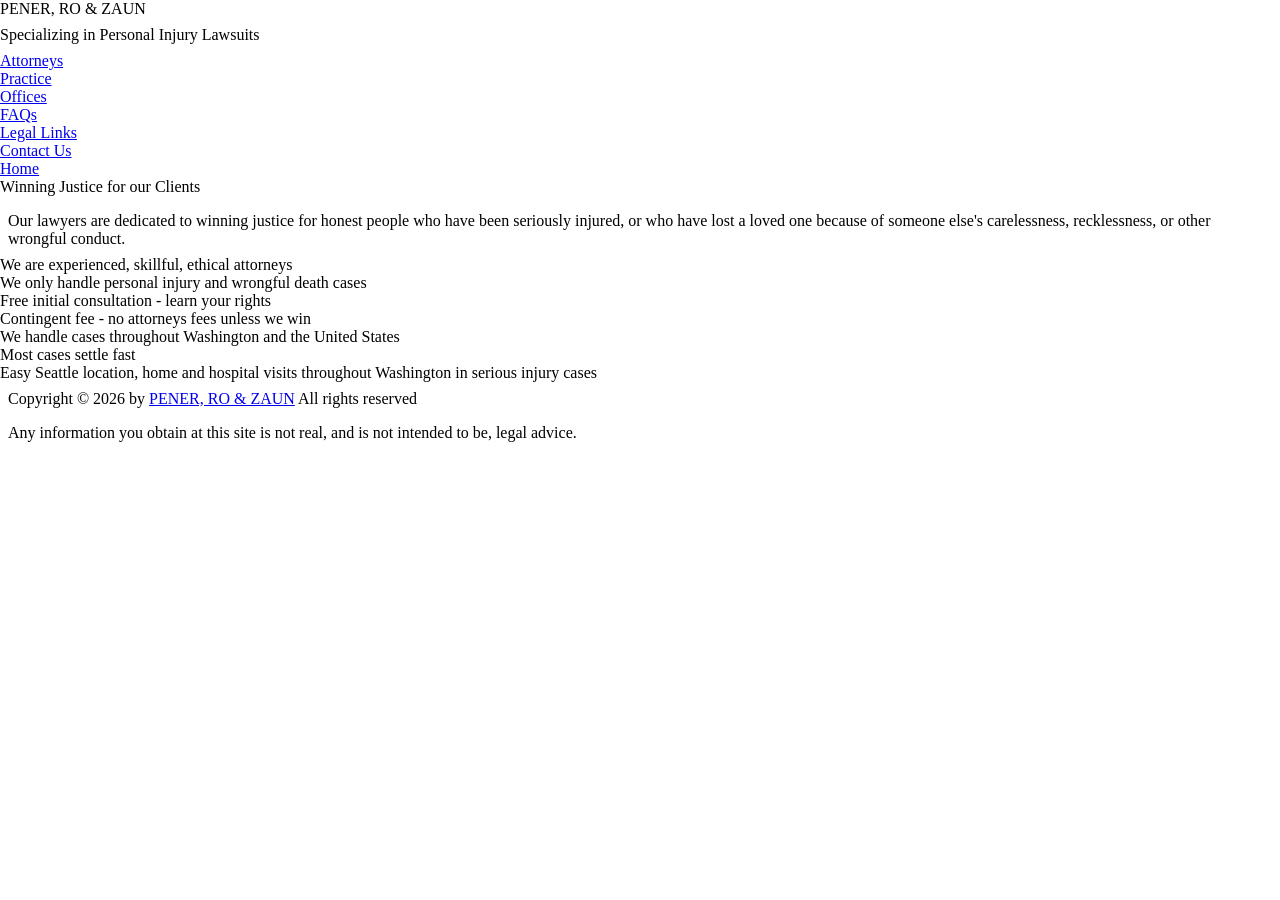
<file: index.html>
<!DOCTYPE html>
<html lang="en">
  <head>
    <title>Attorneys</title>
    <meta name="author" content="change to your name"> <!-- TODO: Update the content attribute with your name -->
    <meta charset="utf-8">
    <meta name="viewport" content="width=device-width, initial-scale=1.0">
    <link rel="icon" type="image/svg" sizes="16x16" href="_images/kody.svg">
    <link rel="stylesheet" href="styles/normalize.css" >
    <link rel="stylesheet" href="styles/format.css" >
</head>
<body>
<header> <!-- DON'T CHANGE: The site header shows branding information to identify the company and its purpose on every site page -->
  <h1>PENER, RO &amp; ZAUN</h1>
  <h2>Specializing in Personal Injury Lawsuits</h2>
</header>

<nav aria-label="main"> <!-- DON'T CHANGE: The navigation provides consistent navigation on every page in the site -->
    <ol>
      <li><a href="attorneys.html">Attorneys</a></li>
      <li><a href="practice.html">Practice</a></li>
      <li><a href="offices.html">Offices</a></li>
      <li><a href="faqs.html">FAQs</a></li>
      <li><a href="legallinks.html">Legal Links</a></li>
      <li><a href="contactus.html">Contact Us</a></li>
      <li><a href="index.html">Home</a></li>
    </ol>
</nav>

<main>
    <!-- TODO: Add each site page's content here -->
	<h1>Winning Justice for our Clients</h1>
	<p>Our lawyers are dedicated to winning justice for honest people who have been seriously injured, or who have lost a loved one because of someone else's carelessness, recklessness, or other wrongful conduct.</p>
	<ul>
		<li>We are experienced, skillful, ethical attorneys</li>
		<li>We only handle personal injury and wrongful death cases</li>
		<li>Free initial consultation - learn your rights</li>
		<li>Contingent fee - no attorneys fees unless we win</li>
		<li>We handle cases throughout Washington and the United States</li>
		<li>Most cases settle fast</li>
		<li>Easy Seattle location, home and hospital visits throughout Washington in serious injury cases</li>
	</ul>

</main>

<footer> <!-- DON'T CHANGE: The footer shows overall site details on every page in the site -->
  <p>Copyright &copy; 2026 by <a href="mailto:info@prz.law">PENER, RO &amp; ZAUN</a> All rights reserved</p>
  <p>Any information you obtain at this site is not real, and is not intended to be, legal advice.</p>
</footer>
</body>
</html>
</file>
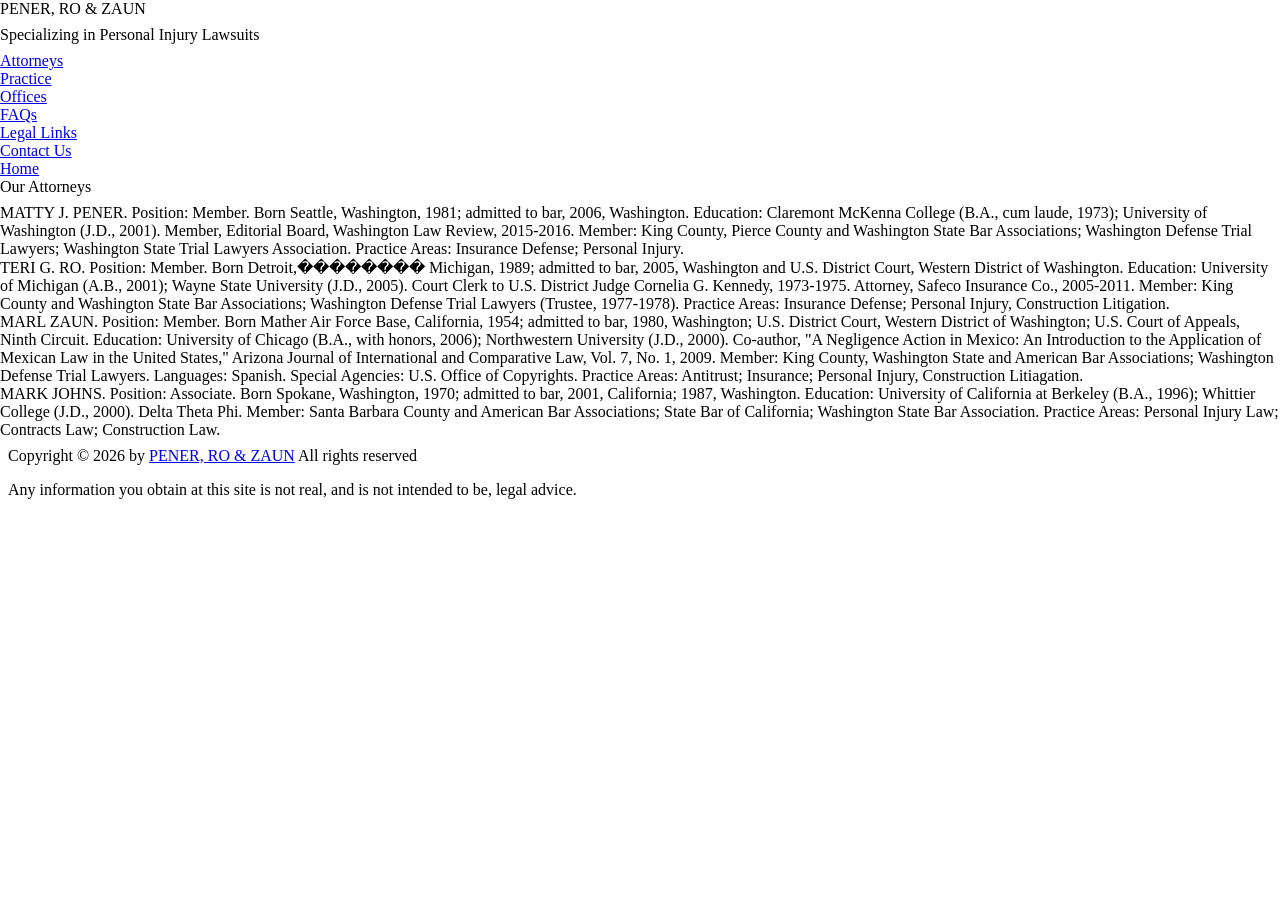
<file: attorney.html>
<!DOCTYPE html>
<html lang="en">
  <head>
    <title>Attorneys</title>
    <meta name="author" content="change to your name"> <!-- TODO: Update the content attribute with your name -->
    <meta charset="utf-8">
    <meta name="viewport" content="width=device-width, initial-scale=1.0">
    <link rel="icon" type="image/svg" sizes="16x16" href="_images/kody.svg">
    <link rel="stylesheet" href="styles/normalize.css" >
    <link rel="stylesheet" href="styles/format.css" >
</head>
<body>
<header> <!-- DON'T CHANGE: The site header shows branding information to identify the company and its purpose on every site page -->
  <h1>PENER, RO &amp; ZAUN</h1>
  <h2>Specializing in Personal Injury Lawsuits</h2>
</header>

<nav aria-label="main"> <!-- DON'T CHANGE: The navigation provides consistent navigation on every page in the site -->
    <ol>
      <li><a href="attorneys.html">Attorneys</a></li>
      <li><a href="practice.html">Practice</a></li>
      <li><a href="offices.html">Offices</a></li>
      <li><a href="faqs.html">FAQs</a></li>
      <li><a href="legallinks.html">Legal Links</a></li>
      <li><a href="contactus.html">Contact Us</a></li>
      <li><a href="index.html">Home</a></li>
    </ol>
</nav>

<main>
    <!-- TODO: Add each site page's content here -->
	<h1>Our Attorneys</h1>
	<!-- List updated May 2025 -->
	<ul>
		<li>MATTY J. PENER. Position: Member. Born Seattle, Washington, 1981; admitted 
		  to bar, 2006, Washington. Education: Claremont McKenna College (B.A., cum laude, 
		  1973); University of Washington (J.D., 2001). Member, Editorial Board, Washington 
		  Law Review, 2015-2016. Member: King County, Pierce County and Washington State 
		  Bar Associations; Washington Defense Trial Lawyers; Washington State Trial Lawyers 
		  Association. Practice Areas: Insurance Defense; Personal Injury.
		</li>
		<li>TERI G. RO. Position: Member. Born Detroit,�������� Michigan, 1989; 
		  admitted to bar, 2005, Washington and U.S. District Court, Western District 
		  of Washington. Education: University of Michigan (A.B., 2001); Wayne State University 
		  (J.D., 2005). Court Clerk to U.S. District Judge Cornelia G. Kennedy, 1973-1975. 
		  Attorney, Safeco Insurance Co., 2005-2011. Member: King County and Washington 
		  State Bar Associations; Washington Defense Trial Lawyers (Trustee, 1977-1978). 
		  Practice Areas: Insurance Defense; Personal Injury, Construction Litigation. 
		</li>
		<li>MARL ZAUN. Position: Member. Born Mather Air Force Base, California, 
		  1954; admitted to bar, 1980, Washington; U.S. District Court, Western District 
		  of Washington; U.S. Court of Appeals, Ninth Circuit. Education: University of 
		  Chicago (B.A., with honors, 2006); Northwestern University (J.D., 2000). Co-author, 
		  "A Negligence Action in Mexico: An Introduction to the Application of Mexican 
		  Law in the United States," Arizona Journal of International and Comparative 
		  Law, Vol. 7, No. 1, 2009. Member: King County, Washington State and American 
		  Bar Associations; Washington Defense Trial Lawyers. Languages: Spanish. Special 
		  Agencies: U.S. Office of Copyrights. Practice Areas: Antitrust; Insurance; Personal 
		  Injury, Construction Litiagation.
		</li>
		<li>MARK JOHNS. Position: Associate. Born Spokane, Washington, 1970; admitted 
		  to bar, 2001, California; 1987, Washington. Education: University of California 
		  at Berkeley (B.A., 1996); Whittier College (J.D., 2000). Delta Theta Phi. Member: 
		  Santa Barbara County and American Bar Associations; State Bar of California; 
		  Washington State Bar Association. Practice Areas: Personal Injury Law; Contracts 
		  Law; Construction Law.
		</li>
	</ul>

</main>

<footer> <!-- DON'T CHANGE: The footer shows overall site details on every page in the site -->
  <p>Copyright &copy; 2026 by <a href="mailto:info@prz.law">PENER, RO &amp; ZAUN</a> All rights reserved</p>
  <p>Any information you obtain at this site is not real, and is not intended to be, legal advice.</p>
</footer>
</body>
</html>
</file>
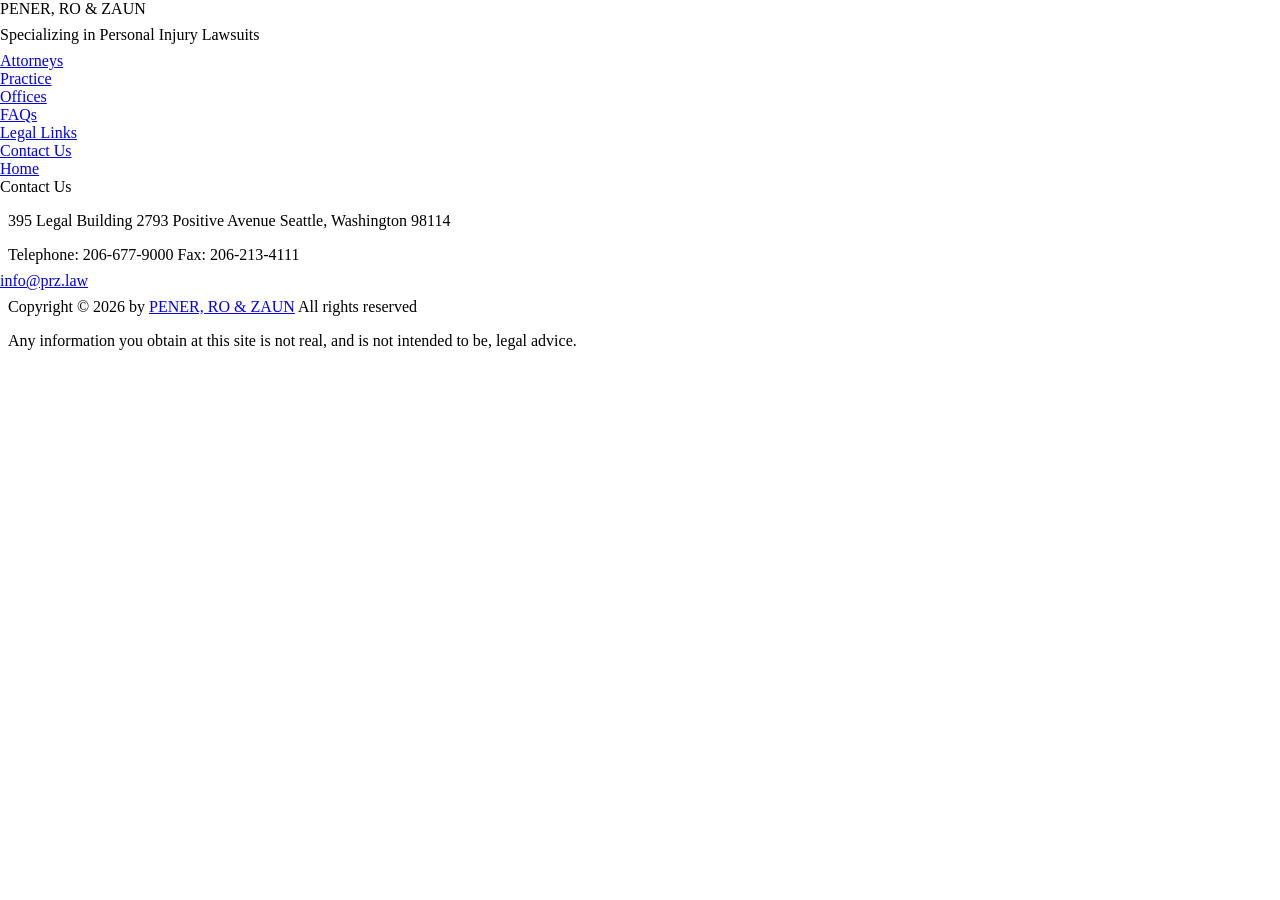
<file: contactus.html>
<!DOCTYPE html>
<html lang="en">
  <head>
    <title>Attorneys</title>
    <meta name="author" content="change to your name"> <!-- TODO: Update the content attribute with your name -->
    <meta charset="utf-8">
    <meta name="viewport" content="width=device-width, initial-scale=1.0">
    <link rel="icon" type="image/svg" sizes="16x16" href="_images/kody.svg">
    <link rel="stylesheet" href="styles/normalize.css" >
    <link rel="stylesheet" href="styles/format.css" >
</head>
<body>
<header> <!-- DON'T CHANGE: The site header shows branding information to identify the company and its purpose on every site page -->
  <h1>PENER, RO &amp; ZAUN</h1>
  <h2>Specializing in Personal Injury Lawsuits</h2>
</header>

<nav aria-label="main"> <!-- DON'T CHANGE: The navigation provides consistent navigation on every page in the site -->
    <ol>
      <li><a href="attorneys.html">Attorneys</a></li>
      <li><a href="practice.html">Practice</a></li>
      <li><a href="offices.html">Offices</a></li>
      <li><a href="faqs.html">FAQs</a></li>
      <li><a href="legallinks.html">Legal Links</a></li>
      <li><a href="contactus.html">Contact Us</a></li>
      <li><a href="index.html">Home</a></li>
    </ol>
</nav>

<main>
    <!-- TODO: Add each site page's content here -->
	    <h1>Contact Us</h1>
	<p>395 Legal Building
	2793 Positive Avenue 
        Seattle, Washington 98114</p>
	<p>Telephone: 206-677-9000 
	Fax: 206-213-4111</p>
	<a href="mailto:info@prz.law">info@prz.law</a>

</main>

<footer> <!-- DON'T CHANGE: The footer shows overall site details on every page in the site -->
  <p>Copyright &copy; 2026 by <a href="mailto:info@prz.law">PENER, RO &amp; ZAUN</a> All rights reserved</p>
  <p>Any information you obtain at this site is not real, and is not intended to be, legal advice.</p>
</footer>
</body>
</html>
</file>
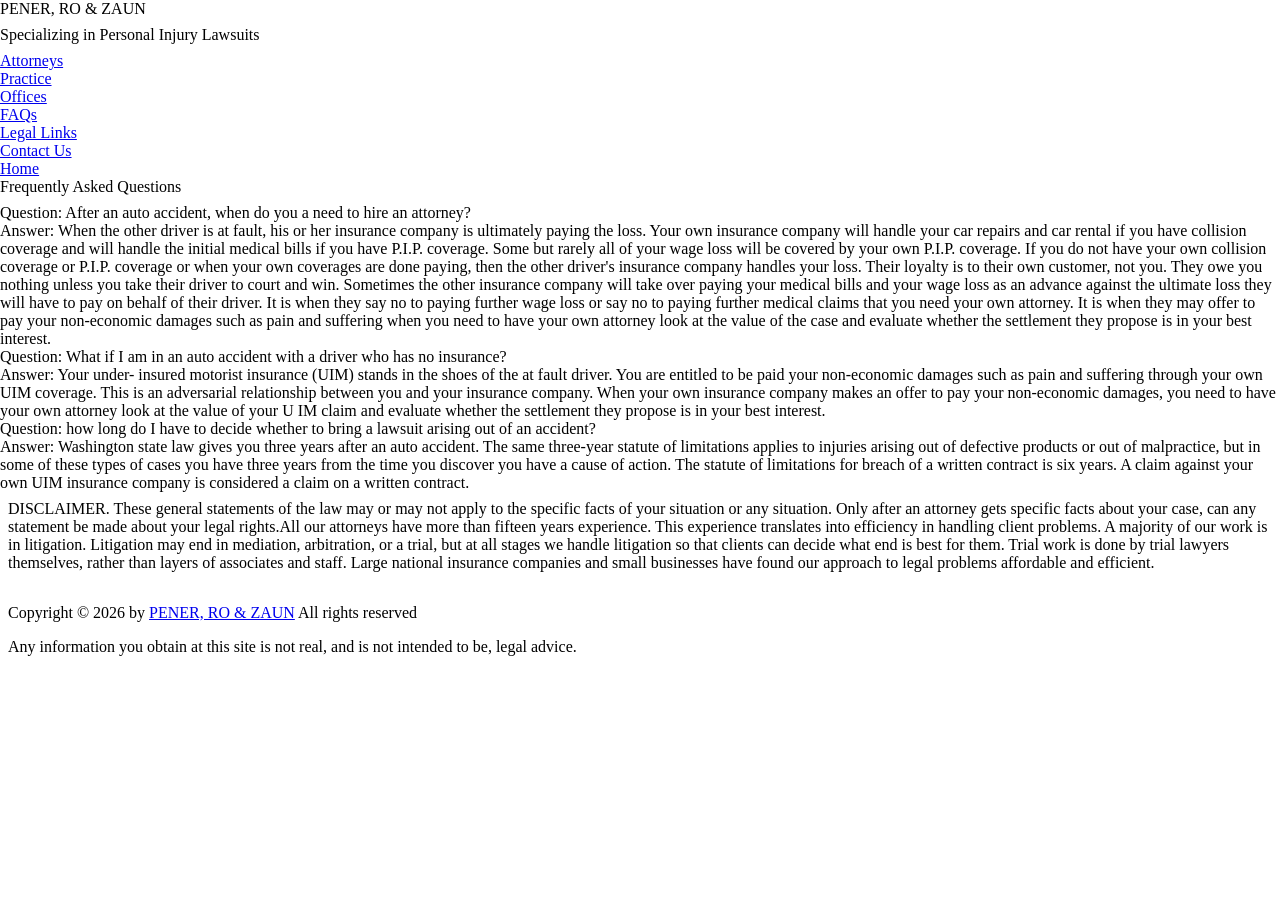
<file: faqs.html>
<!DOCTYPE html>
<html lang="en">
  <head>
    <title>Attorneys</title>
    <meta name="author" content="change to your name"> <!-- TODO: Update the content attribute with your name -->
    <meta charset="utf-8">
    <meta name="viewport" content="width=device-width, initial-scale=1.0">
    <link rel="icon" type="image/svg" sizes="16x16" href="_images/kody.svg">
    <link rel="stylesheet" href="styles/normalize.css" >
    <link rel="stylesheet" href="styles/format.css" >
</head>
<body>
<header> <!-- DON'T CHANGE: The site header shows branding information to identify the company and its purpose on every site page -->
  <h1>PENER, RO &amp; ZAUN</h1>
  <h2>Specializing in Personal Injury Lawsuits</h2>
</header>

<nav aria-label="main"> <!-- DON'T CHANGE: The navigation provides consistent navigation on every page in the site -->
    <ol>
      <li><a href="attorneys.html">Attorneys</a></li>
      <li><a href="practice.html">Practice</a></li>
      <li><a href="offices.html">Offices</a></li>
      <li><a href="faqs.html">FAQs</a></li>
      <li><a href="legallinks.html">Legal Links</a></li>
      <li><a href="contactus.html">Contact Us</a></li>
      <li><a href="index.html">Home</a></li>
    </ol>
</nav>

<main>
    <!-- TODO: Add each site page's content here -->
    <h1>Frequently Asked Questions</h1>
		<!-- A Definition list of Questions and Answers -->
        <dl>
              <dt>Question: After an auto accident, when do you a need to hire an attorney?</dt>
              <dd>Answer: When the other driver is at fault, his or her insurance company is 
                ultimately paying the loss. Your own insurance company will handle your car 
                repairs and car rental if you have collision coverage and will handle the initial 
                medical bills if you have P.I.P. coverage. Some but rarely all of your wage 
                loss will be covered by your own P.I.P. coverage. If you do not have your own 
                collision coverage or P.I.P. coverage or when your own coverages are done paying, 
                then the other driver's insurance company handles your loss. Their loyalty is 
                to their own customer, not you. They owe you nothing unless you take their driver 
                to court and win. Sometimes the other insurance company will take over paying 
                your medical bills and your wage loss as an advance against the ultimate loss 
                they will have to pay on behalf of their driver. It is when they say no to paying 
                further wage loss or say no to paying further medical claims that you need your 
                own attorney. It is when they may offer to pay your non-economic damages such 
                as pain and suffering when you need to have your own attorney look at the value 
                of the case and evaluate whether the settlement they propose is in your best 
                interest.</dd>
                
              <dt>Question: What if I am in an auto accident with a driver who has no insurance?</dt>
              <dd>Answer: Your under- insured motorist insurance (UIM) stands in the shoes of 
                the at fault driver. You are entitled to be paid your non-economic damages such 
                as pain and suffering through your own UIM coverage. This is an adversarial 
                relationship between you and your insurance company. When your own insurance 
                company makes an offer to pay your non-economic damages, you need to have your 
                own attorney look at the value of your U IM claim and evaluate whether the settlement 
                they propose is in your best interest.</dd>
                
              <dt>Question: how long do I have to decide whether to bring a lawsuit arising out 
                of an accident?</dt>
              <dd>Answer: Washington state law gives you three years after an auto accident. 
                The same three-year statute of limitations applies to injuries arising out of 
                defective products or out of malpractice, but in some of these types of cases 
                you have three years from the time you discover you have a cause of action. 
                The statute of limitations for breach of a written contract is six years. A 
                claim against your own UIM insurance company is considered a claim on a written 
                contract.</dd>
       </dl>             
	   <p><strong>DISCLAIMER.</strong> These general statements of the law may or may not apply to the 
		specific facts of your situation or any situation. Only after an attorney gets specific facts 
		about your case, can any statement be made about your legal rights.All our attorneys 
		have more than fifteen years experience. This experience translates into efficiency 
		in handling client problems. A majority of our work is in litigation. Litigation 
		may end in mediation, arbitration, or a trial, but at all stages we handle litigation 
		so that clients can decide what end is best for them. Trial work is done by 
		trial lawyers themselves, rather than layers of associates and staff. Large 
		national insurance companies and small businesses have found our approach to 
		legal problems affordable and efficient.<p>

</main>

<footer> <!-- DON'T CHANGE: The footer shows overall site details on every page in the site -->
  <p>Copyright &copy; 2026 by <a href="mailto:info@prz.law">PENER, RO &amp; ZAUN</a> All rights reserved</p>
  <p>Any information you obtain at this site is not real, and is not intended to be, legal advice.</p>
</footer>
</body>
</html>
</file>
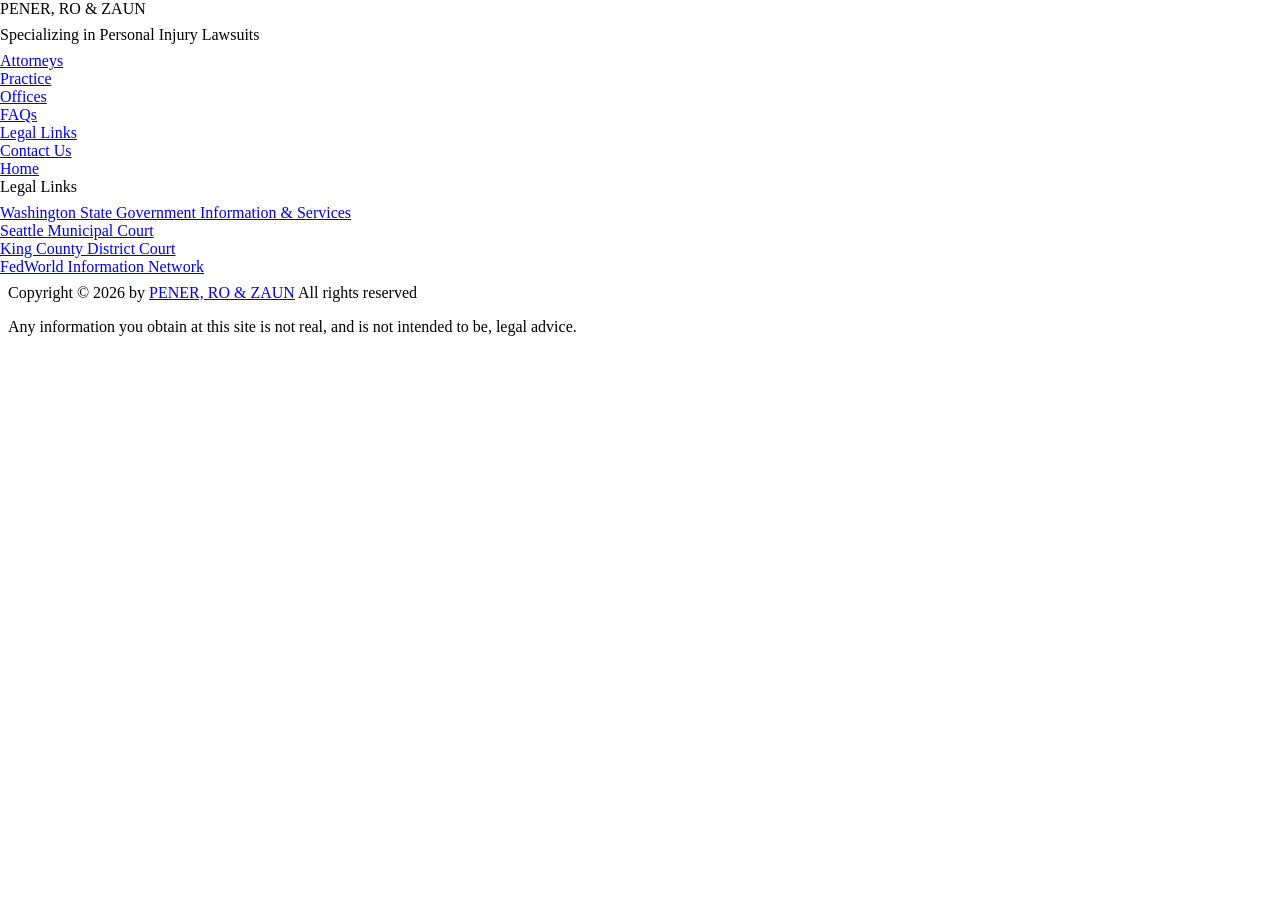
<file: legallinks.html>
<!DOCTYPE html>
<html lang="en">
  <head>
    <title>Attorneys</title>
    <meta name="author" content="change to your name"> <!-- TODO: Update the content attribute with your name -->
    <meta charset="utf-8">
    <meta name="viewport" content="width=device-width, initial-scale=1.0">
    <link rel="icon" type="image/svg" sizes="16x16" href="_images/kody.svg">
    <link rel="stylesheet" href="styles/normalize.css" >
    <link rel="stylesheet" href="styles/format.css" >
</head>
<body>
<header> <!-- DON'T CHANGE: The site header shows branding information to identify the company and its purpose on every site page -->
  <h1>PENER, RO &amp; ZAUN</h1>
  <h2>Specializing in Personal Injury Lawsuits</h2>
</header>

<nav aria-label="main"> <!-- DON'T CHANGE: The navigation provides consistent navigation on every page in the site -->
    <ol>
      <li><a href="attorneys.html">Attorneys</a></li>
      <li><a href="practice.html">Practice</a></li>
      <li><a href="offices.html">Offices</a></li>
      <li><a href="faqs.html">FAQs</a></li>
      <li><a href="legallinks.html">Legal Links</a></li>
      <li><a href="contactus.html">Contact Us</a></li>
      <li><a href="index.html">Home</a></li>
    </ol>
</nav>

<main>
    <!-- TODO: Add each site page's content here -->
   	<h1>Legal Links</h1>
	<ul>	
		<li><a href="#">Washington State Government Information &amp; Services</a></li>
		<li><a href="#">Seattle Municipal Court</a></li>
		<li><a href="#">King County District Court</a></li>
		<li><a href="#">FedWorld Information Network</a></li>
	</ul>

</main>

<footer> <!-- DON'T CHANGE: The footer shows overall site details on every page in the site -->
  <p>Copyright &copy; 2026 by <a href="mailto:info@prz.law">PENER, RO &amp; ZAUN</a> All rights reserved</p>
  <p>Any information you obtain at this site is not real, and is not intended to be, legal advice.</p>
</footer>
</body>
</html>
</file>
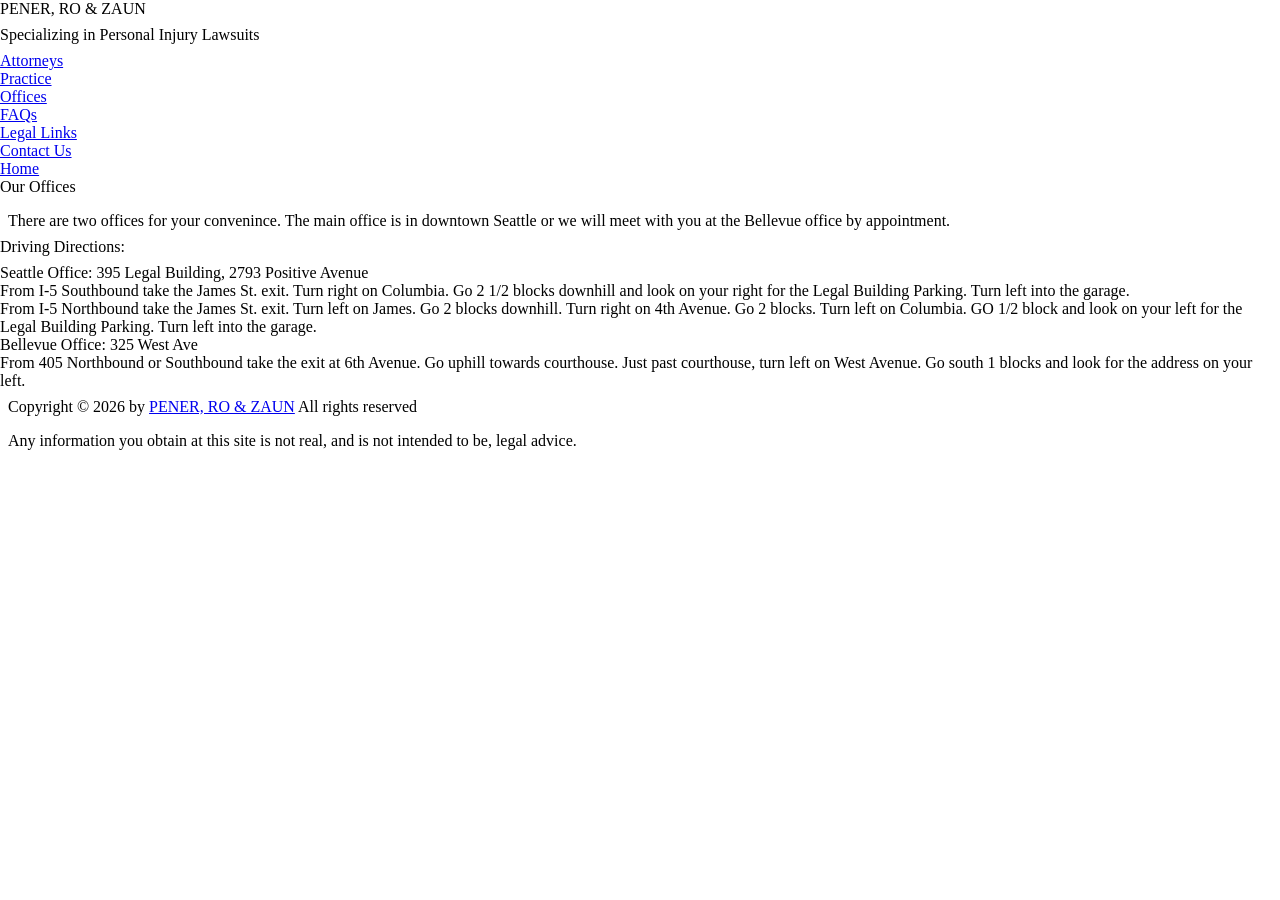
<file: offices.html>
<!DOCTYPE html>
<html lang="en">
  <head>
    <title>Attorneys</title>
    <meta name="author" content="change to your name"> <!-- TODO: Update the content attribute with your name -->
    <meta charset="utf-8">
    <meta name="viewport" content="width=device-width, initial-scale=1.0">
    <link rel="icon" type="image/svg" sizes="16x16" href="_images/kody.svg">
    <link rel="stylesheet" href="styles/normalize.css" >
    <link rel="stylesheet" href="styles/format.css" >
</head>
<body>
<header> <!-- DON'T CHANGE: The site header shows branding information to identify the company and its purpose on every site page -->
  <h1>PENER, RO &amp; ZAUN</h1>
  <h2>Specializing in Personal Injury Lawsuits</h2>
</header>

<nav aria-label="main"> <!-- DON'T CHANGE: The navigation provides consistent navigation on every page in the site -->
    <ol>
      <li><a href="attorneys.html">Attorneys</a></li>
      <li><a href="practice.html">Practice</a></li>
      <li><a href="offices.html">Offices</a></li>
      <li><a href="faqs.html">FAQs</a></li>
      <li><a href="legallinks.html">Legal Links</a></li>
      <li><a href="contactus.html">Contact Us</a></li>
      <li><a href="index.html">Home</a></li>
    </ol>
</nav>

<main>
    <!-- TODO: Add each site page's content here -->
   	<h1>Our Offices</h1>	
	<p>There are two offices for your convenince. The main office is in downtown Seattle 
	  or we will meet with you at the Bellevue office by appointment. </p>
	<h2>Driving Directions:</h2>
	<ol>
		<li>Seattle Office: 395 Legal Building, 2793 Positive Avenue
			<ol>
				<li>From I-5 Southbound take the James St. exit. Turn right on Columbia. Go 2 1/2 
				  blocks downhill and look on your right for the Legal Building Parking. Turn 
				  left into the garage.
				</li>			  
				<li>From I-5 Northbound take the James St. exit. Turn left on James. Go 2 blocks 
				  downhill. Turn right on 4th Avenue. Go 2 blocks. Turn left on Columbia. GO 1/2 
				  block and look on your left for the Legal Building Parking. Turn left into 
				  the garage.
				</li>
			</ol>
		</li>
		<li>Bellevue Office: 325 West Ave
			<ol>
				<li>From 405 Northbound or Southbound take the exit at 6th Avenue. Go uphill towards courthouse. 
				Just past courthouse, turn left on West Avenue. Go south 1 blocks 
				and look for the address  on your left.
				</li>
			</ol>
		</li>
	</ol>

</main>

<footer> <!-- DON'T CHANGE: The footer shows overall site details on every page in the site -->
  <p>Copyright &copy; 2026 by <a href="mailto:info@prz.law">PENER, RO &amp; ZAUN</a> All rights reserved</p>
  <p>Any information you obtain at this site is not real, and is not intended to be, legal advice.</p>
</footer>
</body>
</html>
</file>
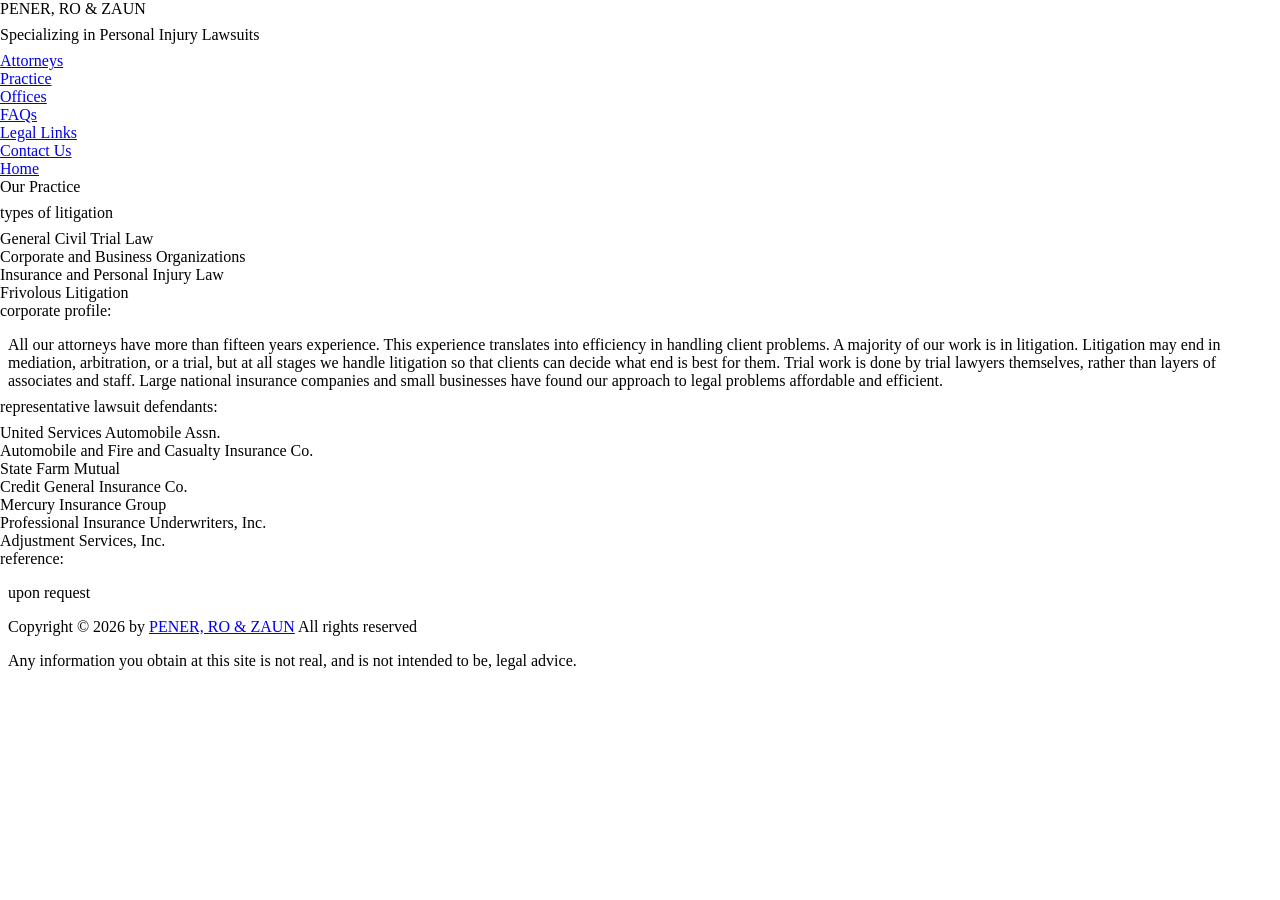
<file: practice.html>
<!DOCTYPE html>
<html lang="en">
  <head>
    <title>Attorneys</title>
    <meta name="author" content="change to your name"> <!-- TODO: Update the content attribute with your name -->
    <meta charset="utf-8">
    <meta name="viewport" content="width=device-width, initial-scale=1.0">
    <link rel="icon" type="image/svg" sizes="16x16" href="_images/kody.svg">
    <link rel="stylesheet" href="styles/normalize.css" >
    <link rel="stylesheet" href="styles/format.css" >
</head>
<body>
<header> <!-- DON'T CHANGE: The site header shows branding information to identify the company and its purpose on every site page -->
  <h1>PENER, RO &amp; ZAUN</h1>
  <h2>Specializing in Personal Injury Lawsuits</h2>
</header>

<nav aria-label="main"> <!-- DON'T CHANGE: The navigation provides consistent navigation on every page in the site -->
    <ol>
      <li><a href="attorneys.html">Attorneys</a></li>
      <li><a href="practice.html">Practice</a></li>
      <li><a href="offices.html">Offices</a></li>
      <li><a href="faqs.html">FAQs</a></li>
      <li><a href="legallinks.html">Legal Links</a></li>
      <li><a href="contactus.html">Contact Us</a></li>
      <li><a href="index.html">Home</a></li>
    </ol>
</nav>

<main>
    <!-- TODO: Add each site page's content here -->
	<h1>Our Practice</h1>
	<h2>types of litigation</h2>
	<ul>
		<li>General Civil Trial Law</li>
	  	<li>Corporate and Business Organizations</li>
	  	<li>Insurance and Personal Injury Law</li>
	  	<li>Frivolous Litigation</li>
	</ul>
	<h2>corporate profile:</h2>
	<p>All our attorneys have more than fifteen years experience. This experience 
	translates into efficiency in handling client problems. A majority of our work 
	is in litigation. Litigation may end in mediation, arbitration, or a trial, 
	but at all stages we handle litigation so that clients can decide what end is 
	best for them. Trial work is done by trial lawyers themselves, rather than layers 
	of associates and staff. Large national insurance companies and small businesses 
	have found our approach to legal problems affordable and efficient. </p>
	
	<h2>representative lawsuit defendants:</h2>
	<ul>
		<li>United Services Automobile Assn.</li>
	  	<li>Automobile and Fire and Casualty Insurance Co.</li>
	  	<li>State Farm Mutual</li>
	  	<li>Credit General Insurance Co.</li>
	  	<li>Mercury Insurance Group</li>
	  	<li>Professional Insurance 
	Underwriters, Inc.</li>
	  	<li>Adjustment Services, Inc.</li>
	</ul>
	<h2>reference:</h2> 
	<p>upon request</p>

</main>

<footer> <!-- DON'T CHANGE: The footer shows overall site details on every page in the site -->
  <p>Copyright &copy; 2026 by <a href="mailto:info@prz.law">PENER, RO &amp; ZAUN</a> All rights reserved</p>
  <p>Any information you obtain at this site is not real, and is not intended to be, legal advice.</p>
</footer>
</body>
</html>
</file>
<file: styles/format.css>
/* CSS Formatting Document */

/* Overall Page Formatting */
body {
	color: #000000;
	background-color: #FFFFFF;
	font: 12pt Georgia, "Times New Roman", Times, serif;
}

p{
    padding:.5em;
}

h1, h2, h3{
    padding-bottom:.5em;
}

/* Header Formatting */
.header {
    display: flex;
    align-items: center;
    border-bottom: 2px solid #000;
    padding-bottom: 10px;
}
/* Navigation Formatting */

.nav {
    text-align: center;
    margin: 10px 0;
}

.nav a {
    color: #006666;
    text-decoration: none;
    margin: 0 10px;
    font-size: 14px;
}

.nav a:hover {
    text-decoration: underline;
}

/* Main Section Formatting */
.content h2 {
    font-size: 18px;
    margin-top: 10px;
}

.content p {
    font-size: 14px;
}

.content ul {
    margin-top: 10px;
}

.content li {
    margin-bottom: 5px;
    font-size: 14px;
}

/* Footer Formatting */
.footer {
    border-top: 2px solid #000;
    margin-top: 15px;
    padding-top: 8px;
    text-align: center;
    font-size: 12px;
}
</file>
